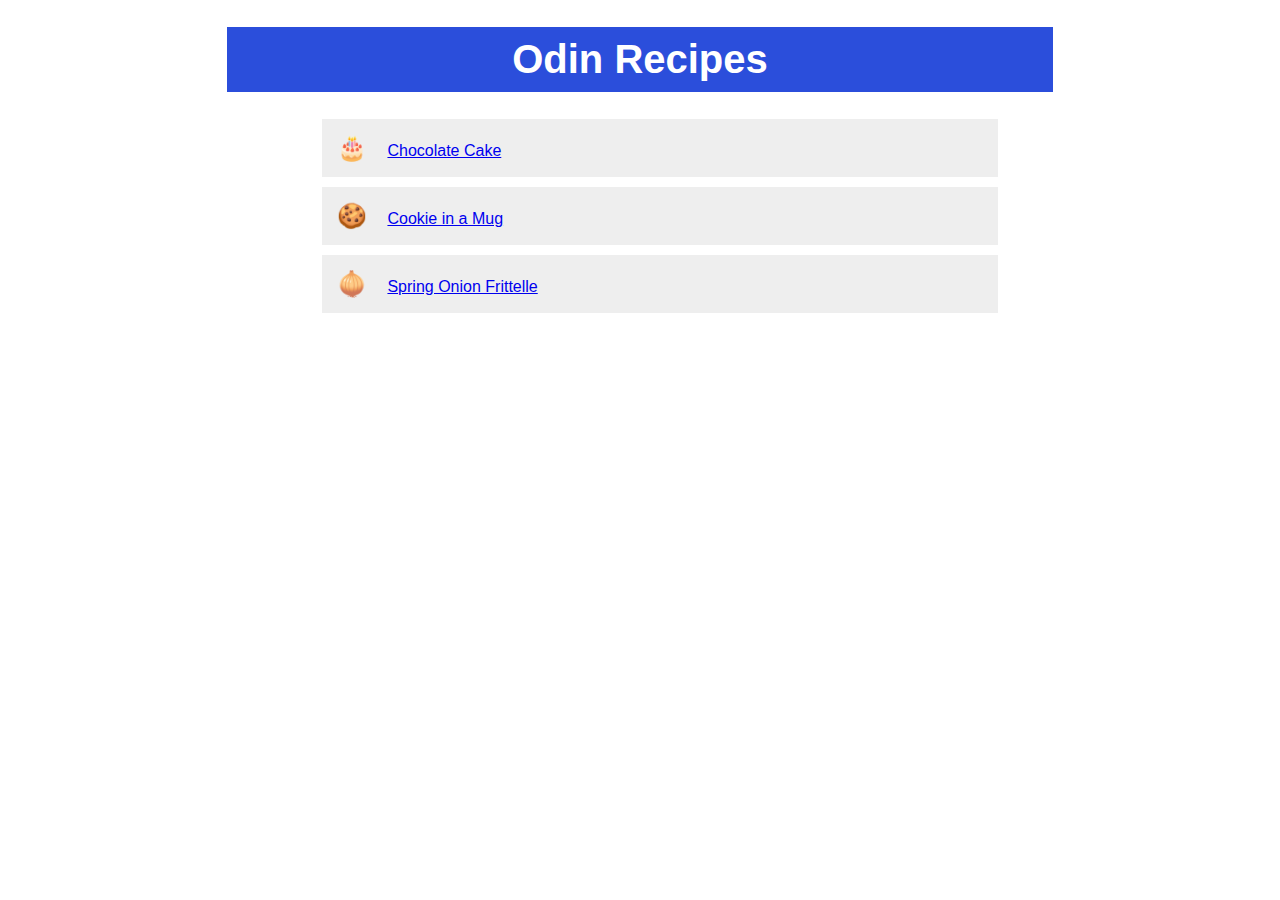
<file: index.html>
<!DOCTYPE html>
<html lang="en">
  <head>
    <meta charset="utf-8">
    <title>Odin Recipes</title>
    <link rel="stylesheet" href="./style.css">
  </head>

  <body>
    <h1 id="website-title">Odin Recipes</h1>
    <ul>
      <li class="recipe-link" id="chocolate-cake"><span class="emoji">🎂</span><a href="recipes/chocolate-cake.html">Chocolate Cake</a></li>
      <li class="recipe-link" id="cookie-in-a-mug"><span class="emoji">🍪</span><a href="recipes/cookie-in-a-mug.html">Cookie in a Mug</a></li>
      <li class="recipe-link" id="spring-onion-frittelle"><span class="emoji">🧅</span><a href="recipes/spring-onion-frittelle.html">Spring Onion Frittelle</a></li>
    </ul>
  </body>
</html>
</file>
<file: style.css>
* {
  font-family: Verdana, Geneva, Tahoma, sans-serif
}

body {
  width: 70%;
  margin: 0px auto;
}

h1 {
  font-size: 40px;
  text-align: center;
  background-color: #00A9FE;
  color: white;
  padding: 10px;
  width: 90%;
  margin-left: auto;
  margin-right: auto;
}

h2 {
  font-size: 30px;
  text-align: center;
  background-color: rgb(160, 200, 240);
  color: white;
  padding: 8px;
  width: 100%;
  margin-left: auto;
  margin-right: auto;
}

h3 {
  font-size: 25px;
  color: #00A9FE;
  border-bottom: 4px solid #DDD;
}

#website-title {
  background-color: #2B4EDB;
}

img {
  width: 50%;
  height: auto;
  margin: 0px auto;
  display: block;
}

#source {
  font-style: italic;
  color: #555;
  font-size: 14px;
  text-align: right;
}

#source a {
  color: #449;
}

li.recipe-link {
  background-color: #EEE;
  width: 80%;
  padding: 15px;
  margin: 10px auto;
  display: block;
}

.emoji {
  font-size: 24px;
  margin-right: 20px;
  display: inline-block;
}

p,
ul,
h3 {
  width: 90%;
  margin-left: auto;
  margin-right: auto;
}
</file>
